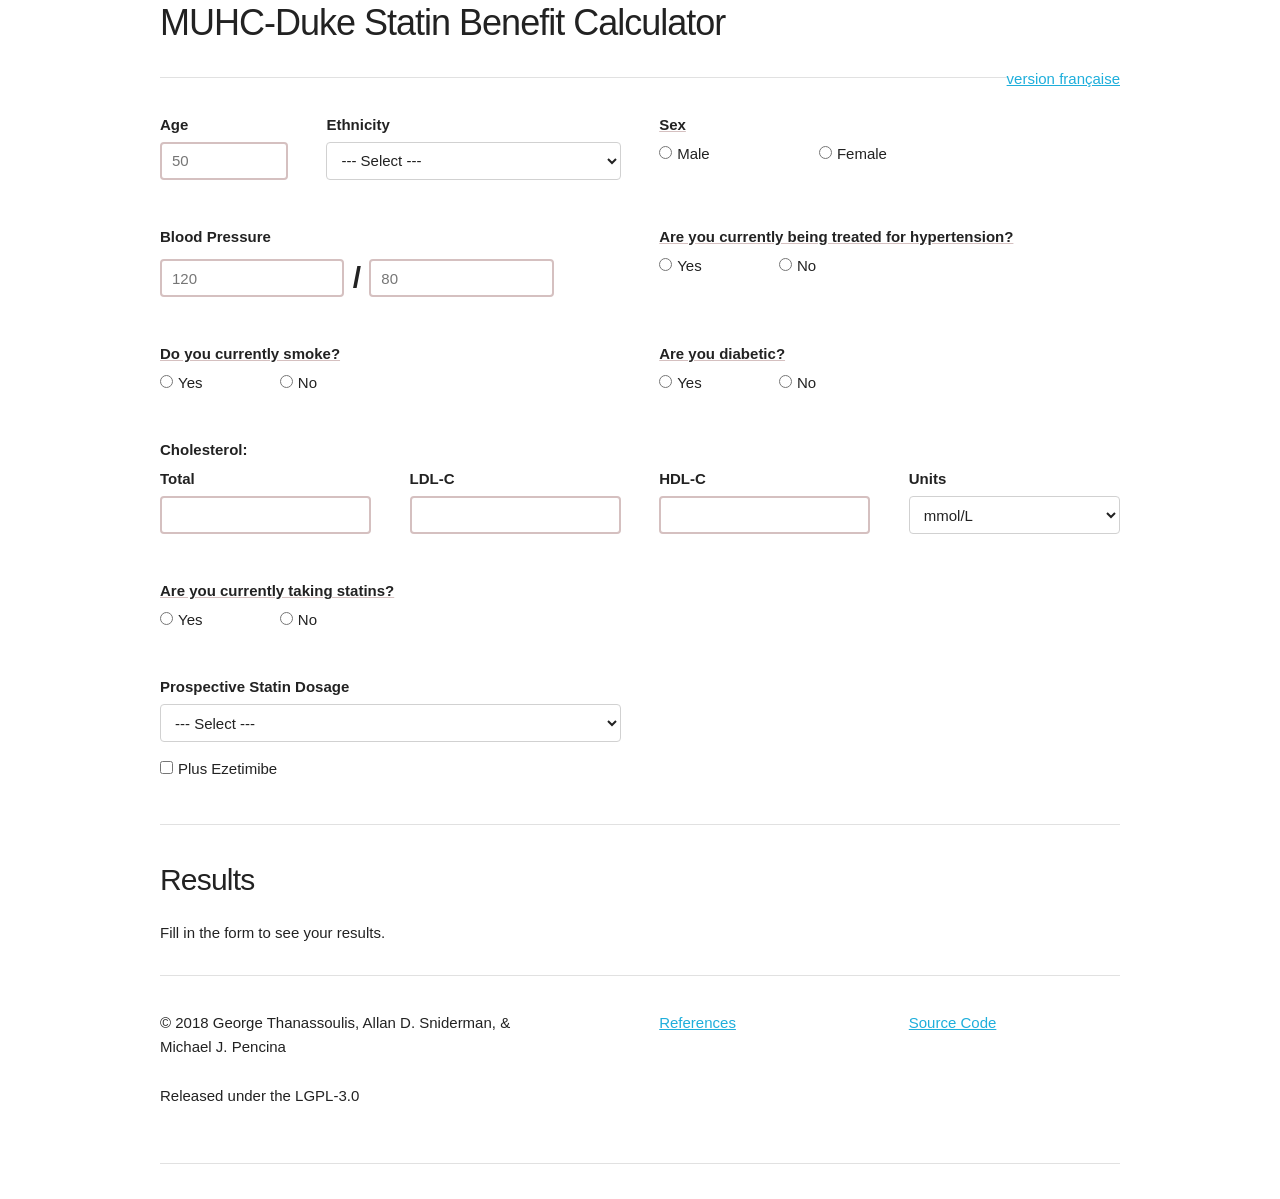
<file: resources/public/production/index.html>
<!doctype html>
<html lang="en">
	<head>
		<meta charset="UTF-8">
		<title>MUHC-Duke Statin Benefit Calculator</title>
		<meta name="viewport" content="width=device-width, initial-scale=1">
		<link rel="stylesheet" type="text/css" href="main.css"></style>
	</head>
	<body>
		<div id="app"><div class="container" data-reactroot=""><div><h3>MUHC-Duke Statin Benefit Calculator</h3><div class="u-pull-right"><a href="fr/index.html">version française</a></div></div><hr/><div><div class="row"><div class="columns two"><span><label for="age">Age</label><input type="number" id="age" min="0" class="u-full-width  incomplete " placeholder="50"/><div></div></span></div><div class="columns four"><div><label for="ethnicity">Ethnicity</label><select id="ethnicity" class="u-full-width"><option selected="" disabled="" value="none">--- Select ---</option><option value="black">African American</option><option value="white">White</option></select></div></div><div class="columns six"><label for="sex" class=" incomplete">Sex</label><div id="sex" class="row u-full-width"><label class="columns four"><input type="radio" name="sex" value="male"/><span class="label-body">Male</span></label><label class="columns six"><input type="radio" name="sex" value="female"/><span class="label-body">Female</span></label></div></div></div><div class="vspacer"></div><div class="row"><div class="columns six"><div class="row"><div class="columns twelve"><label for="bp">Blood Pressure</label><div id="bp"><span><input type="number" id="bp-systolic" min="0" class="u-full-width  incomplete bp-input" placeholder="120"/></span><span class="slash"> / </span><span><input type="number" id="bp-diastolic" min="0" class="u-full-width  incomplete bp-input" placeholder="80"/></span></div></div></div><div class="row"><div></div></div></div><div class="columns six"><div><label for="hypertension" class=" incomplete">Are you currently being treated for hypertension?</label><div id="hypertension" class="row"><label class="columns three"><input type="radio" name="hypertension" value="1"/><span class="label-body"> <!-- -->Yes</span></label><label class="columns three"><input type="radio" name="hypertension" value="0"/><span class="label-body"> <!-- -->No</span></label></div></div></div></div><div class="vspacer"></div><div class="row"><div class="columns six"><div><label for="smoker?" class=" incomplete">Do you currently smoke?</label><div id="smoker?" class="row"><label class="columns three"><input type="radio" name="smoker?" value="1"/><span class="label-body"> <!-- -->Yes</span></label><label class="columns three"><input type="radio" name="smoker?" value="0"/><span class="label-body"> <!-- -->No</span></label></div></div></div><div class="columns six"><div><label for="diabetic?" class=" incomplete">Are you diabetic?</label><div id="diabetic?" class="row"><label class="columns three"><input type="radio" name="diabetic?" value="1"/><span class="label-body"> <!-- -->Yes</span></label><label class="columns three"><input type="radio" name="diabetic?" value="0"/><span class="label-body"> <!-- -->No</span></label></div></div></div></div><div class="vspacer"></div><div><div class="row"><label for="cholesterol">Cholesterol<!-- -->:</label><div id="cholesterol" class="row"><div class="columns three"><span><label for="total-c">Total</label><input type="number" id="total-c" min="0" class="u-full-width  incomplete "/><div></div></span></div><div class="columns three"><span><label for="ldl-c">LDL-C</label><input type="number" id="ldl-c" min="0" class="u-full-width  incomplete "/><div></div></span></div><div class="columns three"><span><label for="hdl-c">HDL-C</label><input type="number" id="hdl-c" min="0" class="u-full-width  incomplete "/><div></div></span></div><div class="columns three"><div><label for="c-units">Units</label><select id="c-units" class="u-full-width"><option disabled="" value="none">--- Select ---</option><option selected="" value="mmol-l">mmol/L</option><option value="mg-dl">mg/dL</option></select></div></div></div></div><div class="vspacer"></div><div class="row"><div class="columns six"><div><label for="currently-on-statins?" class=" incomplete">Are you currently taking statins?</label><div id="currently-on-statins?" class="row"><label class="columns three"><input type="radio" name="currently-on-statins?" value="1"/><span class="label-body"> <!-- -->Yes</span></label><label class="columns three"><input type="radio" name="currently-on-statins?" value="0"/><span class="label-body"> <!-- -->No</span></label></div></div></div></div><div class="vspacer"></div><div><div class="row"><div class="columns six"><div><label for="target-intensity">Prospective Statin Dosage</label><select id="target-intensity" class="u-full-width"><option selected="" disabled="" value="none">--- Select ---</option><option value="low">Low</option><option value="moderate">Moderate</option><option value="high">High</option></select></div></div></div><div class="row"><label><input type="checkbox" id="target-ezetimibe?"/><span class="label-body">Plus Ezetimibe</span></label></div></div></div></div><hr/><div><div class="row"><h4>Results</h4></div><div class="row">Fill in the form to see your results.</div></div><hr/><div class="row"><div class="columns six"><div><p>© 2018 George Thanassoulis, Allan D. Sniderman, &amp; Michael J. Pencina</p><p>Released under the LGPL‑3.0</p></div></div><div class="columns three"><a href="https://github.com/tgetgood/statin-benefit#references">References</a></div><div class="columns three"><a href="https://github.com/tgetgood/statin-benefit">Source Code</a></div></div><hr/></div></div>
		<script src="main.js"></script>
		<script>statin_benefit.core.hydrate();</script>
	</body>
</html>
</file>
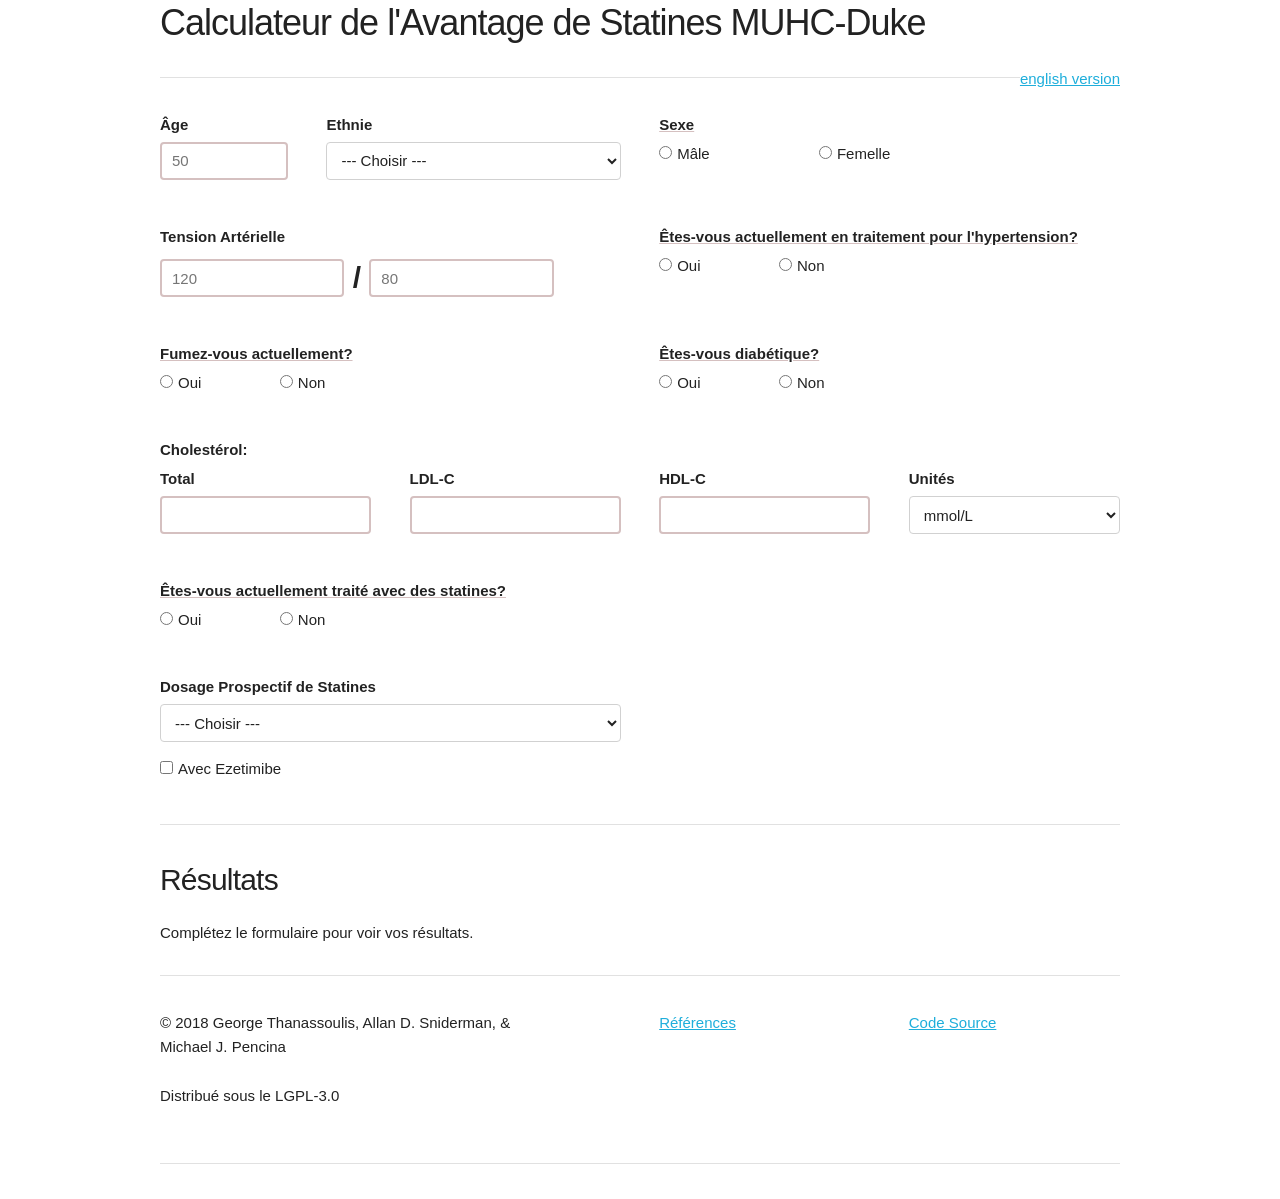
<file: resources/public/production/fr/index.html>
<!doctype html>
<html lang="fr">
	<head>
		<meta charset="UTF-8">
		<title>Calculateur de l'Avantage de Statines MUHC-Duke </title>
		<meta name="viewport" content="width=device-width, initial-scale=1">
		<link rel="stylesheet" type="text/css" href="../main.css"></style>
	</head>
	<body>
		<div id="app"><div class="container" data-reactroot=""><div><h3>Calculateur de l&#x27;Avantage de Statines MUHC-Duke</h3><div class="u-pull-right"><a href="../index.html">english version</a></div></div><hr/><div><div class="row"><div class="columns two"><span><label for="age">Âge</label><input type="number" id="age" min="0" class="u-full-width  incomplete " placeholder="50"/><div></div></span></div><div class="columns four"><div><label for="ethnicity">Ethnie</label><select id="ethnicity" class="u-full-width"><option selected="" disabled="" value="none">--- Choisir ---</option><option value="black">Noir / Noire</option><option value="white">Blanc / Blanche</option></select></div></div><div class="columns six"><label for="sex" class=" incomplete">Sexe</label><div id="sex" class="row u-full-width"><label class="columns four"><input type="radio" name="sex" value="male"/><span class="label-body">Mâle</span></label><label class="columns six"><input type="radio" name="sex" value="female"/><span class="label-body">Femelle</span></label></div></div></div><div class="vspacer"></div><div class="row"><div class="columns six"><div class="row"><div class="columns twelve"><label for="bp">Tension Artérielle</label><div id="bp"><span><input type="number" id="bp-systolic" min="0" class="u-full-width  incomplete bp-input" placeholder="120"/></span><span class="slash"> / </span><span><input type="number" id="bp-diastolic" min="0" class="u-full-width  incomplete bp-input" placeholder="80"/></span></div></div></div><div class="row"><div></div></div></div><div class="columns six"><div><label for="hypertension" class=" incomplete">Êtes-vous actuellement en traitement pour l&#x27;hypertension?</label><div id="hypertension" class="row"><label class="columns three"><input type="radio" name="hypertension" value="1"/><span class="label-body"> <!-- -->Oui</span></label><label class="columns three"><input type="radio" name="hypertension" value="0"/><span class="label-body"> <!-- -->Non</span></label></div></div></div></div><div class="vspacer"></div><div class="row"><div class="columns six"><div><label for="smoker?" class=" incomplete">Fumez-vous actuellement?</label><div id="smoker?" class="row"><label class="columns three"><input type="radio" name="smoker?" value="1"/><span class="label-body"> <!-- -->Oui</span></label><label class="columns three"><input type="radio" name="smoker?" value="0"/><span class="label-body"> <!-- -->Non</span></label></div></div></div><div class="columns six"><div><label for="diabetic?" class=" incomplete">Êtes-vous diab‌étique?</label><div id="diabetic?" class="row"><label class="columns three"><input type="radio" name="diabetic?" value="1"/><span class="label-body"> <!-- -->Oui</span></label><label class="columns three"><input type="radio" name="diabetic?" value="0"/><span class="label-body"> <!-- -->Non</span></label></div></div></div></div><div class="vspacer"></div><div><div class="row"><label for="cholesterol">Cholestérol<!-- -->:</label><div id="cholesterol" class="row"><div class="columns three"><span><label for="total-c">Total</label><input type="number" id="total-c" min="0" class="u-full-width  incomplete "/><div></div></span></div><div class="columns three"><span><label for="ldl-c">LDL-C</label><input type="number" id="ldl-c" min="0" class="u-full-width  incomplete "/><div></div></span></div><div class="columns three"><span><label for="hdl-c">HDL-C</label><input type="number" id="hdl-c" min="0" class="u-full-width  incomplete "/><div></div></span></div><div class="columns three"><div><label for="c-units">Unités</label><select id="c-units" class="u-full-width"><option disabled="" value="none">--- Choisir ---</option><option selected="" value="mmol-l">mmol/L</option><option value="mg-dl">mg/dL</option></select></div></div></div></div><div class="vspacer"></div><div class="row"><div class="columns six"><div><label for="currently-on-statins?" class=" incomplete">Êtes-vous actuellement traité avec des statines?</label><div id="currently-on-statins?" class="row"><label class="columns three"><input type="radio" name="currently-on-statins?" value="1"/><span class="label-body"> <!-- -->Oui</span></label><label class="columns three"><input type="radio" name="currently-on-statins?" value="0"/><span class="label-body"> <!-- -->Non</span></label></div></div></div></div><div class="vspacer"></div><div><div class="row"><div class="columns six"><div><label for="target-intensity">Dosage Prospectif de Statines</label><select id="target-intensity" class="u-full-width"><option selected="" disabled="" value="none">--- Choisir ---</option><option value="low">Faible</option><option value="moderate">Moyen</option><option value="high">Haute</option></select></div></div></div><div class="row"><label><input type="checkbox" id="target-ezetimibe?"/><span class="label-body">Avec Ezetimibe</span></label></div></div></div></div><hr/><div><div class="row"><h4>Résultats</h4></div><div class="row">Complétez le formulaire pour voir vos résultats.</div></div><hr/><div class="row"><div class="columns six"><div><p>© 2018 George Thanassoulis, Allan D. Sniderman, &amp; Michael J. Pencina</p><p>Distribué sous le LGPL‑3.0</p></div></div><div class="columns three"><a href="https://github.com/tgetgood/statin-benefit#references">Références</a></div><div class="columns three"><a href="https://github.com/tgetgood/statin-benefit">Code Source</a></div></div><hr/></div></div>
		<script src="../main.js"></script>
		<script> statin_benefit.core.hydrate();</script>
	</body>
</html>
</file>
<file: resources/public/production/main.css>
/*! normalize.css v3.0.2 | MIT License | git.io/normalize */

/**
 * 1. Set default font family to sans-serif.
 * 2. Prevent iOS text size adjust after orientation change, without disabling
 *    user zoom.
 */

html {
  font-family: sans-serif; /* 1 */
  -ms-text-size-adjust: 100%; /* 2 */
  -webkit-text-size-adjust: 100%; /* 2 */
}

/**
 * Remove default margin.
 */

body {
  margin: 0;
}

/* HTML5 display definitions
   ========================================================================== */

/**
 * Correct `block` display not defined for any HTML5 element in IE 8/9.
 * Correct `block` display not defined for `details` or `summary` in IE 10/11
 * and Firefox.
 * Correct `block` display not defined for `main` in IE 11.
 */

article,
aside,
details,
figcaption,
figure,
footer,
header,
hgroup,
main,
menu,
nav,
section,
summary {
  display: block;
}

/**
 * 1. Correct `inline-block` display not defined in IE 8/9.
 * 2. Normalize vertical alignment of `progress` in Chrome, Firefox, and Opera.
 */

audio,
canvas,
progress,
video {
  display: inline-block; /* 1 */
  vertical-align: baseline; /* 2 */
}

/**
 * Prevent modern browsers from displaying `audio` without controls.
 * Remove excess height in iOS 5 devices.
 */

audio:not([controls]) {
  display: none;
  height: 0;
}

/**
 * Address `[hidden]` styling not present in IE 8/9/10.
 * Hide the `template` element in IE 8/9/11, Safari, and Firefox < 22.
 */

[hidden],
template {
  display: none;
}

/* Links
   ========================================================================== */

/**
 * Remove the gray background color from active links in IE 10.
 */

a {
  background-color: transparent;
}

/**
 * Improve readability when focused and also mouse hovered in all browsers.
 */

a:active,
a:hover {
  outline: 0;
}

/* Text-level semantics
   ========================================================================== */

/**
 * Address styling not present in IE 8/9/10/11, Safari, and Chrome.
 */

abbr[title] {
  border-bottom: 1px dotted;
}

/**
 * Address style set to `bolder` in Firefox 4+, Safari, and Chrome.
 */

b,
strong {
  font-weight: bold;
}

/**
 * Address styling not present in Safari and Chrome.
 */

dfn {
  font-style: italic;
}

/**
 * Address variable `h1` font-size and margin within `section` and `article`
 * contexts in Firefox 4+, Safari, and Chrome.
 */

h1 {
  font-size: 2em;
  margin: 0.67em 0;
}

/**
 * Address styling not present in IE 8/9.
 */

mark {
  background: #ff0;
  color: #000;
}

/**
 * Address inconsistent and variable font size in all browsers.
 */

small {
  font-size: 80%;
}

/**
 * Prevent `sub` and `sup` affecting `line-height` in all browsers.
 */

sub,
sup {
  font-size: 75%;
  line-height: 0;
  position: relative;
  vertical-align: baseline;
}

sup {
  top: -0.5em;
}

sub {
  bottom: -0.25em;
}

/* Embedded content
   ========================================================================== */

/**
 * Remove border when inside `a` element in IE 8/9/10.
 */

img {
  border: 0;
}

/**
 * Correct overflow not hidden in IE 9/10/11.
 */

svg:not(:root) {
  overflow: hidden;
}

/* Grouping content
   ========================================================================== */

/**
 * Address margin not present in IE 8/9 and Safari.
 */

figure {
  margin: 1em 40px;
}

/**
 * Address differences between Firefox and other browsers.
 */

hr {
  -moz-box-sizing: content-box;
  box-sizing: content-box;
  height: 0;
}

/**
 * Contain overflow in all browsers.
 */

pre {
  overflow: auto;
}

/**
 * Address odd `em`-unit font size rendering in all browsers.
 */

code,
kbd,
pre,
samp {
  font-family: monospace, monospace;
  font-size: 1em;
}

/* Forms
   ========================================================================== */

/**
 * Known limitation: by default, Chrome and Safari on OS X allow very limited
 * styling of `select`, unless a `border` property is set.
 */

/**
 * 1. Correct color not being inherited.
 *    Known issue: affects color of disabled elements.
 * 2. Correct font properties not being inherited.
 * 3. Address margins set differently in Firefox 4+, Safari, and Chrome.
 */

button,
input,
optgroup,
select,
textarea {
  color: inherit; /* 1 */
  font: inherit; /* 2 */
  margin: 0; /* 3 */
}

/**
 * Address `overflow` set to `hidden` in IE 8/9/10/11.
 */

button {
  overflow: visible;
}

/**
 * Address inconsistent `text-transform` inheritance for `button` and `select`.
 * All other form control elements do not inherit `text-transform` values.
 * Correct `button` style inheritance in Firefox, IE 8/9/10/11, and Opera.
 * Correct `select` style inheritance in Firefox.
 */

button,
select {
  text-transform: none;
}

/**
 * 1. Avoid the WebKit bug in Android 4.0.* where (2) destroys native `audio`
 *    and `video` controls.
 * 2. Correct inability to style clickable `input` types in iOS.
 * 3. Improve usability and consistency of cursor style between image-type
 *    `input` and others.
 */

button,
html input[type="button"], /* 1 */
input[type="reset"],
input[type="submit"] {
  -webkit-appearance: button; /* 2 */
  cursor: pointer; /* 3 */
}

/**
 * Re-set default cursor for disabled elements.
 */

button[disabled],
html input[disabled] {
  cursor: default;
}

/**
 * Remove inner padding and border in Firefox 4+.
 */

button::-moz-focus-inner,
input::-moz-focus-inner {
  border: 0;
  padding: 0;
}

/**
 * Address Firefox 4+ setting `line-height` on `input` using `!important` in
 * the UA stylesheet.
 */

input {
  line-height: normal;
}

/**
 * It's recommended that you don't attempt to style these elements.
 * Firefox's implementation doesn't respect box-sizing, padding, or width.
 *
 * 1. Address box sizing set to `content-box` in IE 8/9/10.
 * 2. Remove excess padding in IE 8/9/10.
 */

input[type="checkbox"],
input[type="radio"] {
  box-sizing: border-box; /* 1 */
  padding: 0; /* 2 */
}

/**
 * Fix the cursor style for Chrome's increment/decrement buttons. For certain
 * `font-size` values of the `input`, it causes the cursor style of the
 * decrement button to change from `default` to `text`.
 */

input[type="number"]::-webkit-inner-spin-button,
input[type="number"]::-webkit-outer-spin-button {
  height: auto;
}

/**
 * 1. Address `appearance` set to `searchfield` in Safari and Chrome.
 * 2. Address `box-sizing` set to `border-box` in Safari and Chrome
 *    (include `-moz` to future-proof).
 */

input[type="search"] {
  -webkit-appearance: textfield; /* 1 */
  -moz-box-sizing: content-box;
  -webkit-box-sizing: content-box; /* 2 */
  box-sizing: content-box;
}

/**
 * Remove inner padding and search cancel button in Safari and Chrome on OS X.
 * Safari (but not Chrome) clips the cancel button when the search input has
 * padding (and `textfield` appearance).
 */

input[type="search"]::-webkit-search-cancel-button,
input[type="search"]::-webkit-search-decoration {
  -webkit-appearance: none;
}

/**
 * Define consistent border, margin, and padding.
 */

fieldset {
  border: 1px solid #c0c0c0;
  margin: 0 2px;
  padding: 0.35em 0.625em 0.75em;
}

/**
 * 1. Correct `color` not being inherited in IE 8/9/10/11.
 * 2. Remove padding so people aren't caught out if they zero out fieldsets.
 */

legend {
  border: 0; /* 1 */
  padding: 0; /* 2 */
}

/**
 * Remove default vertical scrollbar in IE 8/9/10/11.
 */

textarea {
  overflow: auto;
}

/**
 * Don't inherit the `font-weight` (applied by a rule above).
 * NOTE: the default cannot safely be changed in Chrome and Safari on OS X.
 */

optgroup {
  font-weight: bold;
}

/* Tables
   ========================================================================== */

/**
 * Remove most spacing between table cells.
 */

table {
  border-collapse: collapse;
  border-spacing: 0;
}

td,
th {
  padding: 0;
}/*
* Skeleton V2.0.4
* Copyright 2014, Dave Gamache
* www.getskeleton.com
* Free to use under the MIT license.
* http://www.opensource.org/licenses/mit-license.php
* 12/29/2014
*/


/* Table of contents
––––––––––––––––––––––––––––––––––––––––––––––––––
- Grid
- Base Styles
- Typography
- Links
- Buttons
- Forms
- Lists
- Code
- Tables
- Spacing
- Utilities
- Clearing
- Media Queries
*/


/* Grid
–––––––––––––––––––––––––––––––––––––––––––––––––– */
.container {
  position: relative;
  width: 100%;
  max-width: 960px;
  margin: 0 auto;
  padding: 0 20px;
  box-sizing: border-box; }
.column,
.columns {
  width: 100%;
  float: left;
  box-sizing: border-box; }

/* For devices larger than 400px */
@media (min-width: 400px) {
  .container {
    width: 85%;
    padding: 0; }
}

/* For devices larger than 550px */
@media (min-width: 550px) {
  .container {
    width: 80%; }
  .column,
  .columns {
    margin-left: 4%; }
  .column:first-child,
  .columns:first-child {
    margin-left: 0; }

  .one.column,
  .one.columns                    { width: 4.66666666667%; }
  .two.columns                    { width: 13.3333333333%; }
  .three.columns                  { width: 22%;            }
  .four.columns                   { width: 30.6666666667%; }
  .five.columns                   { width: 39.3333333333%; }
  .six.columns                    { width: 48%;            }
  .seven.columns                  { width: 56.6666666667%; }
  .eight.columns                  { width: 65.3333333333%; }
  .nine.columns                   { width: 74.0%;          }
  .ten.columns                    { width: 82.6666666667%; }
  .eleven.columns                 { width: 91.3333333333%; }
  .twelve.columns                 { width: 100%; margin-left: 0; }

  .one-third.column               { width: 30.6666666667%; }
  .two-thirds.column              { width: 65.3333333333%; }

  .one-half.column                { width: 48%; }

  /* Offsets */
  .offset-by-one.column,
  .offset-by-one.columns          { margin-left: 8.66666666667%; }
  .offset-by-two.column,
  .offset-by-two.columns          { margin-left: 17.3333333333%; }
  .offset-by-three.column,
  .offset-by-three.columns        { margin-left: 26%;            }
  .offset-by-four.column,
  .offset-by-four.columns         { margin-left: 34.6666666667%; }
  .offset-by-five.column,
  .offset-by-five.columns         { margin-left: 43.3333333333%; }
  .offset-by-six.column,
  .offset-by-six.columns          { margin-left: 52%;            }
  .offset-by-seven.column,
  .offset-by-seven.columns        { margin-left: 60.6666666667%; }
  .offset-by-eight.column,
  .offset-by-eight.columns        { margin-left: 69.3333333333%; }
  .offset-by-nine.column,
  .offset-by-nine.columns         { margin-left: 78.0%;          }
  .offset-by-ten.column,
  .offset-by-ten.columns          { margin-left: 86.6666666667%; }
  .offset-by-eleven.column,
  .offset-by-eleven.columns       { margin-left: 95.3333333333%; }

  .offset-by-one-third.column,
  .offset-by-one-third.columns    { margin-left: 34.6666666667%; }
  .offset-by-two-thirds.column,
  .offset-by-two-thirds.columns   { margin-left: 69.3333333333%; }

  .offset-by-one-half.column,
  .offset-by-one-half.columns     { margin-left: 52%; }

}


/* Base Styles
–––––––––––––––––––––––––––––––––––––––––––––––––– */
/* NOTE
html is set to 62.5% so that all the REM measurements throughout Skeleton
are based on 10px sizing. So basically 1.5rem = 15px :) */
html {
  font-size: 62.5%; }
body {
  font-size: 1.5em; /* currently ems cause chrome bug misinterpreting rems on body element */
  line-height: 1.6;
  font-weight: 400;
  font-family: "Raleway", "HelveticaNeue", "Helvetica Neue", Helvetica, Arial, sans-serif;
  color: #222; }


/* Typography
–––––––––––––––––––––––––––––––––––––––––––––––––– */
h1, h2, h3, h4, h5, h6 {
  margin-top: 0;
  margin-bottom: 2rem;
  font-weight: 300; }
h1 { font-size: 4.0rem; line-height: 1.2;  letter-spacing: -.1rem;}
h2 { font-size: 3.6rem; line-height: 1.25; letter-spacing: -.1rem; }
h3 { font-size: 3.0rem; line-height: 1.3;  letter-spacing: -.1rem; }
h4 { font-size: 2.4rem; line-height: 1.35; letter-spacing: -.08rem; }
h5 { font-size: 1.8rem; line-height: 1.5;  letter-spacing: -.05rem; }
h6 { font-size: 1.5rem; line-height: 1.6;  letter-spacing: 0; }

/* Larger than phablet */
@media (min-width: 550px) {
  h1 { font-size: 5.0rem; }
  h2 { font-size: 4.2rem; }
  h3 { font-size: 3.6rem; }
  h4 { font-size: 3.0rem; }
  h5 { font-size: 2.4rem; }
  h6 { font-size: 1.5rem; }
}

p {
  margin-top: 0; }


/* Links
–––––––––––––––––––––––––––––––––––––––––––––––––– */
a {
  color: #1EAEDB; }
a:hover {
  color: #0FA0CE; }


/* Buttons
–––––––––––––––––––––––––––––––––––––––––––––––––– */
.button,
button,
input[type="submit"],
input[type="reset"],
input[type="button"] {
  display: inline-block;
  height: 38px;
  padding: 0 30px;
  color: #555;
  text-align: center;
  font-size: 11px;
  font-weight: 600;
  line-height: 38px;
  letter-spacing: .1rem;
  text-transform: uppercase;
  text-decoration: none;
  white-space: nowrap;
  background-color: transparent;
  border-radius: 4px;
  border: 1px solid #bbb;
  cursor: pointer;
  box-sizing: border-box; }
.button:hover,
button:hover,
input[type="submit"]:hover,
input[type="reset"]:hover,
input[type="button"]:hover,
.button:focus,
button:focus,
input[type="submit"]:focus,
input[type="reset"]:focus,
input[type="button"]:focus {
  color: #333;
  border-color: #888;
  outline: 0; }
.button.button-primary,
button.button-primary,
input[type="submit"].button-primary,
input[type="reset"].button-primary,
input[type="button"].button-primary {
  color: #FFF;
  background-color: #33C3F0;
  border-color: #33C3F0; }
.button.button-primary:hover,
button.button-primary:hover,
input[type="submit"].button-primary:hover,
input[type="reset"].button-primary:hover,
input[type="button"].button-primary:hover,
.button.button-primary:focus,
button.button-primary:focus,
input[type="submit"].button-primary:focus,
input[type="reset"].button-primary:focus,
input[type="button"].button-primary:focus {
  color: #FFF;
  background-color: #1EAEDB;
  border-color: #1EAEDB; }


/* Forms
–––––––––––––––––––––––––––––––––––––––––––––––––– */
input[type="email"],
input[type="number"],
input[type="search"],
input[type="text"],
input[type="tel"],
input[type="url"],
input[type="password"],
textarea,
select {
  height: 38px;
  padding: 6px 10px; /* The 6px vertically centers text on FF, ignored by Webkit */
  background-color: #fff;
  border: 1px solid #D1D1D1;
  border-radius: 4px;
  box-shadow: none;
  box-sizing: border-box; }
/* Removes awkward default styles on some inputs for iOS */
input[type="email"],
input[type="number"],
input[type="search"],
input[type="text"],
input[type="tel"],
input[type="url"],
input[type="password"],
textarea {
  -webkit-appearance: none;
     -moz-appearance: none;
          appearance: none; }
textarea {
  min-height: 65px;
  padding-top: 6px;
  padding-bottom: 6px; }
input[type="email"]:focus,
input[type="number"]:focus,
input[type="search"]:focus,
input[type="text"]:focus,
input[type="tel"]:focus,
input[type="url"]:focus,
input[type="password"]:focus,
textarea:focus,
select:focus {
  border: 1px solid #33C3F0;
  outline: 0; }
label,
legend {
  display: block;
  margin-bottom: .5rem;
  font-weight: 600; }
fieldset {
  padding: 0;
  border-width: 0; }
input[type="checkbox"],
input[type="radio"] {
  display: inline; }
label > .label-body {
  display: inline-block;
  margin-left: .5rem;
  font-weight: normal; }


/* Lists
–––––––––––––––––––––––––––––––––––––––––––––––––– */
ul {
  list-style: circle inside; }
ol {
  list-style: decimal inside; }
ol, ul {
  padding-left: 0;
  margin-top: 0; }
ul ul,
ul ol,
ol ol,
ol ul {
  margin: 1.5rem 0 1.5rem 3rem;
  font-size: 90%; }
li {
  margin-bottom: 1rem; }


/* Code
–––––––––––––––––––––––––––––––––––––––––––––––––– */
code {
  padding: .2rem .5rem;
  margin: 0 .2rem;
  font-size: 90%;
  white-space: nowrap;
  background: #F1F1F1;
  border: 1px solid #E1E1E1;
  border-radius: 4px; }
pre > code {
  display: block;
  padding: 1rem 1.5rem;
  white-space: pre; }


/* Tables
–––––––––––––––––––––––––––––––––––––––––––––––––– */
th,
td {
  padding: 12px 15px;
  text-align: left;
  border-bottom: 1px solid #E1E1E1; }
th:first-child,
td:first-child {
  padding-left: 0; }
th:last-child,
td:last-child {
  padding-right: 0; }


/* Spacing
–––––––––––––––––––––––––––––––––––––––––––––––––– */
button,
.button {
  margin-bottom: 1rem; }
input,
textarea,
select,
fieldset {
  margin-bottom: 1.5rem; }
pre,
blockquote,
dl,
figure,
table,
p,
ul,
ol,
form {
  margin-bottom: 2.5rem; }


/* Utilities
–––––––––––––––––––––––––––––––––––––––––––––––––– */
.u-full-width {
  width: 100%;
  box-sizing: border-box; }
.u-max-full-width {
  max-width: 100%;
  box-sizing: border-box; }
.u-pull-right {
  float: right; }
.u-pull-left {
  float: left; }


/* Misc
–––––––––––––––––––––––––––––––––––––––––––––––––– */
hr {
  margin-top: 3rem;
  margin-bottom: 3.5rem;
  border-width: 0;
  border-top: 1px solid #E1E1E1; }


/* Clearing
–––––––––––––––––––––––––––––––––––––––––––––––––– */

/* Self Clearing Goodness */
.container:after,
.row:after,
.u-cf {
  content: "";
  display: table;
  clear: both; }


/* Media Queries
–––––––––––––––––––––––––––––––––––––––––––––––––– */
/*
Note: The best way to structure the use of media queries is to create the queries
near the relevant code. For example, if you wanted to change the styles for buttons
on small devices, paste the mobile query code up in the buttons section and style it
there.
*/


/* Larger than mobile */
@media (min-width: 400px) {}

/* Larger than phablet (also point when grid becomes active) */
@media (min-width: 550px) {}

/* Larger than tablet */
@media (min-width: 750px) {}

/* Larger than desktop */
@media (min-width: 1000px) {}

/* Larger than Desktop HD */
@media (min-width: 1200px) {}
.vspacer {
		padding-top: 2em;
}

.bp-input {
		width: 40%;
}

input[type="number"].invalid {
		border: 1px solid red;
}

input[type="number"].field-warning {
		border: 1px solid #FF9900;
}

input[type="number"].incomplete, select.incomplete {
		border: 2px solid #D5C0C0;
}

input[type="number"]:focus.incomplete, select:focus.incomplete {
		border: 2px solid #33C3F0
}

label.incomplete {
		text-decoration: underline solid #D5C0C0;;
}

.slash {
		font-weight: bolder;
		font-size: 2em;
		vertical-align: sub;
}

.alarm {
		background: hotpink;
}

.centre {
		text-align: center;
}

.warning {
		text-transform: capitalize;
		font-size: 1.2em;
		color: orangered;
}

.error-mesg {
		font-style: italic;
		color: red;
}

.warn-mesg {
		font-style: italic;
		color: orangered;
}
</file>
